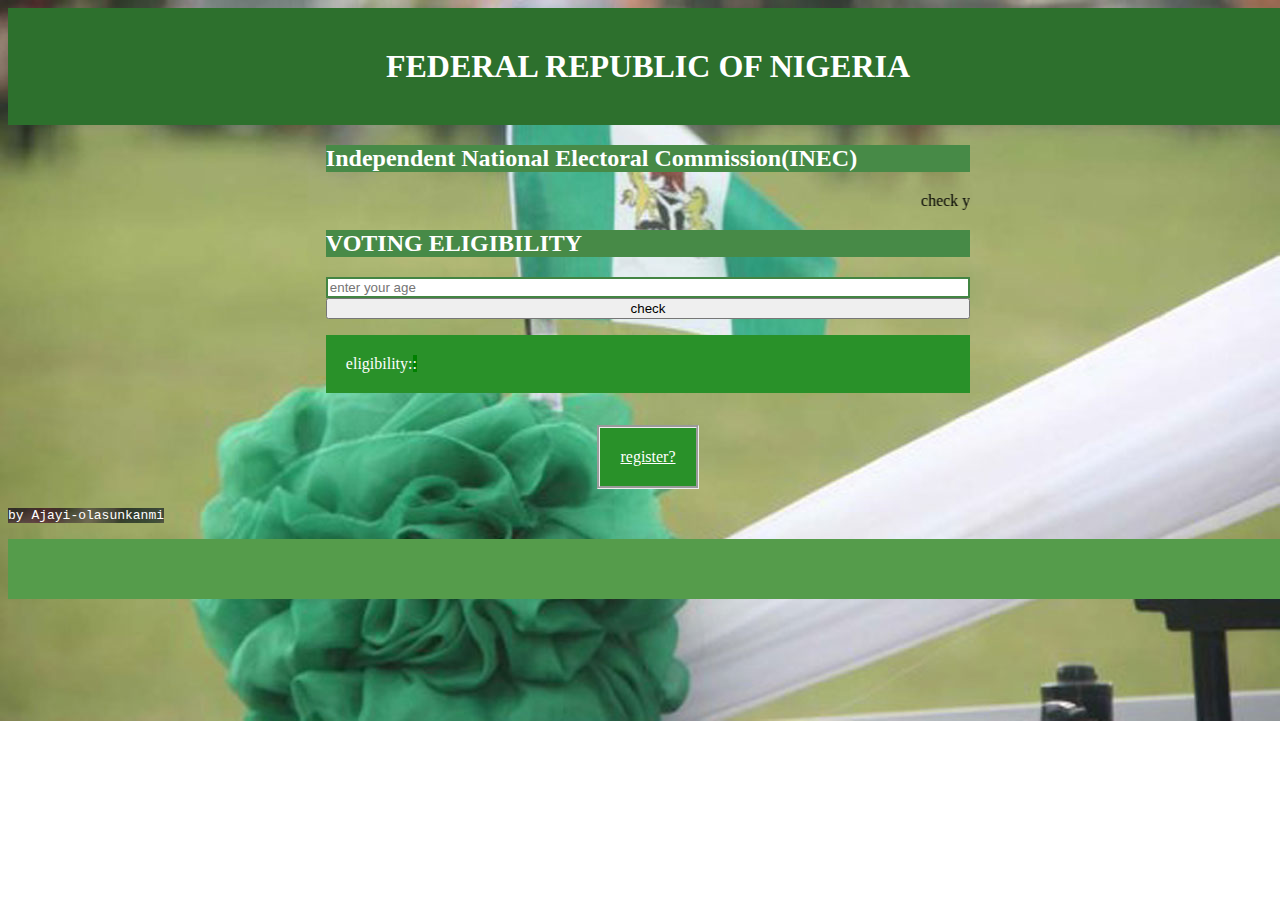
<file: index.html>
<!DOCTYPE html>
<html lang="en">
<head>
    <meta charset="UTF-8">
    <meta http-equiv="X-UA-Compatible" content="IE=edge">
    <meta name="viewport" content="width=device-width, initial-scale=1.0">
    <title>Document</title>
    <link rel="stylesheet" type="text/css" href="style.css">
    <script src="app.js"></script>
</head>
<body>
    
        <h1 class="header">FEDERAL REPUBLIC OF NIGERIA</h1>
    <div>
   <h2>Independent National Electoral Commission(INEC)</h2>
   <marquee>check your eligibility status before voting,The act of law 1996 says:voters must be more than 18yrs..</marquee>
    <h2>VOTING ELIGIBILITY</h2>
    <input id="age" placeholder="enter your age" type="number">
    <button onclick="myfunction()" class="btn">check</button>

    <p>eligibility:<span id="demo" >:</p>
        <div>
<p id="demo2" class="p2" style="color:white;"><a href="#fff">register?</a></p>
</div>
    </div>
    
<code>by Ajayi-olasunkanmi</code>
</div>
<p class="footer"></p>
</body>
</html>
</file>
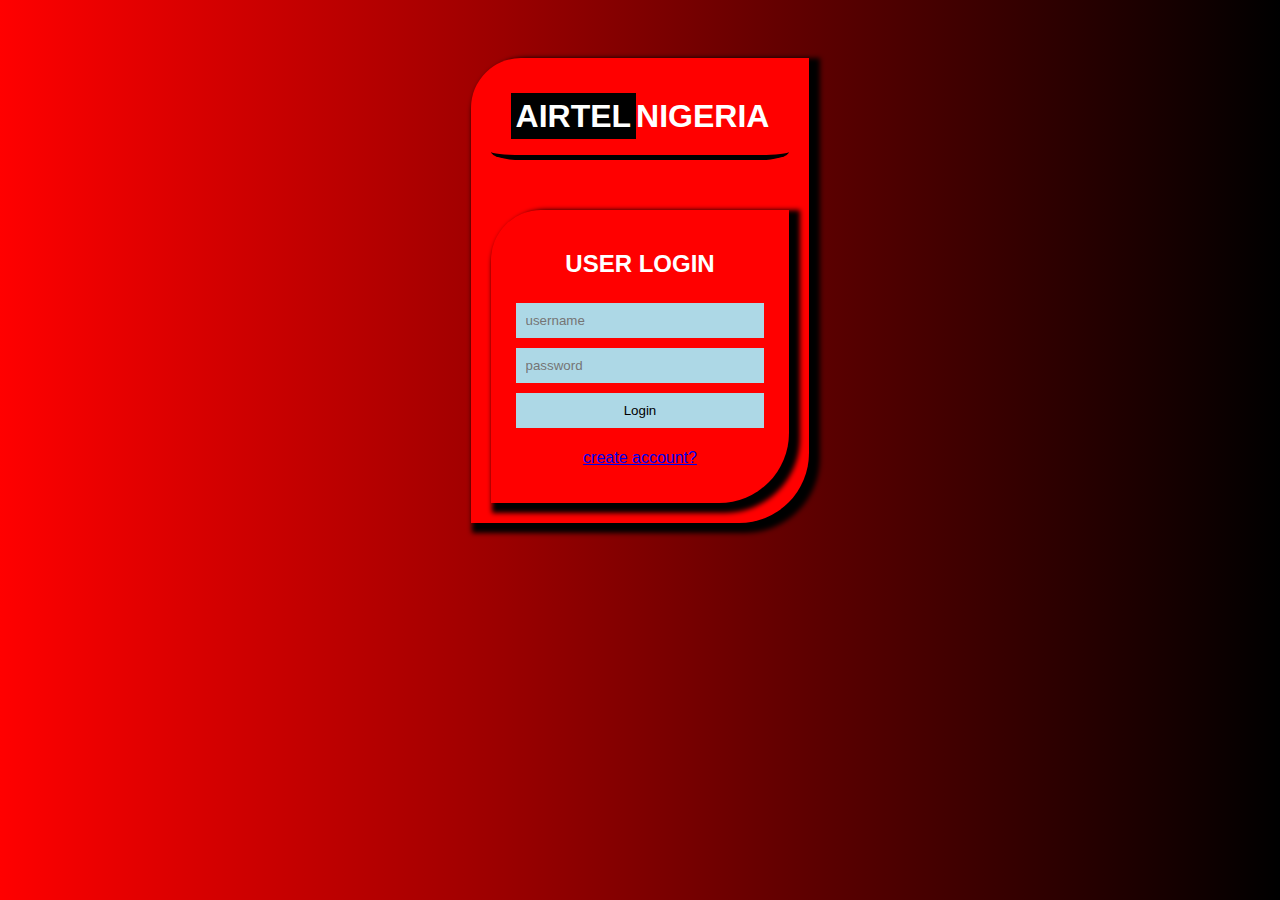
<file: Airtel.html>
<!DOCTYPE html>
<html lang="en">
<head>
    <meta charset="UTF-8">
    <meta http-equiv="X-UA-Compatible" content="IE=edge">
    <meta name="viewport" content="width=device-width, initial-scale=1.0">
    <title>Document</title>
</head>
<link rel ="stylesheet" type="text/css" href="Airtel.css">
<body>
<div>
    <H1><span>AIRTEL</span>NIGERIA</H1>
<div>
<form action="login.php" method="POST">
        <h2>USER LOGIN </h2>
    <input type="text" name="username" id="username" placeholder="username">
    <br>
    <input type="password" name="password" id="password" placeholder="password">
    <br>
    <input type="submit" value="Login" name="Login" >
    <p><a href="Airtel2.html" >create account?</a></p>
</form>
<p id="demo"></p>
</div>
</div>
<br>
<br>
<br>
<br>


</body>
</html>
</file>
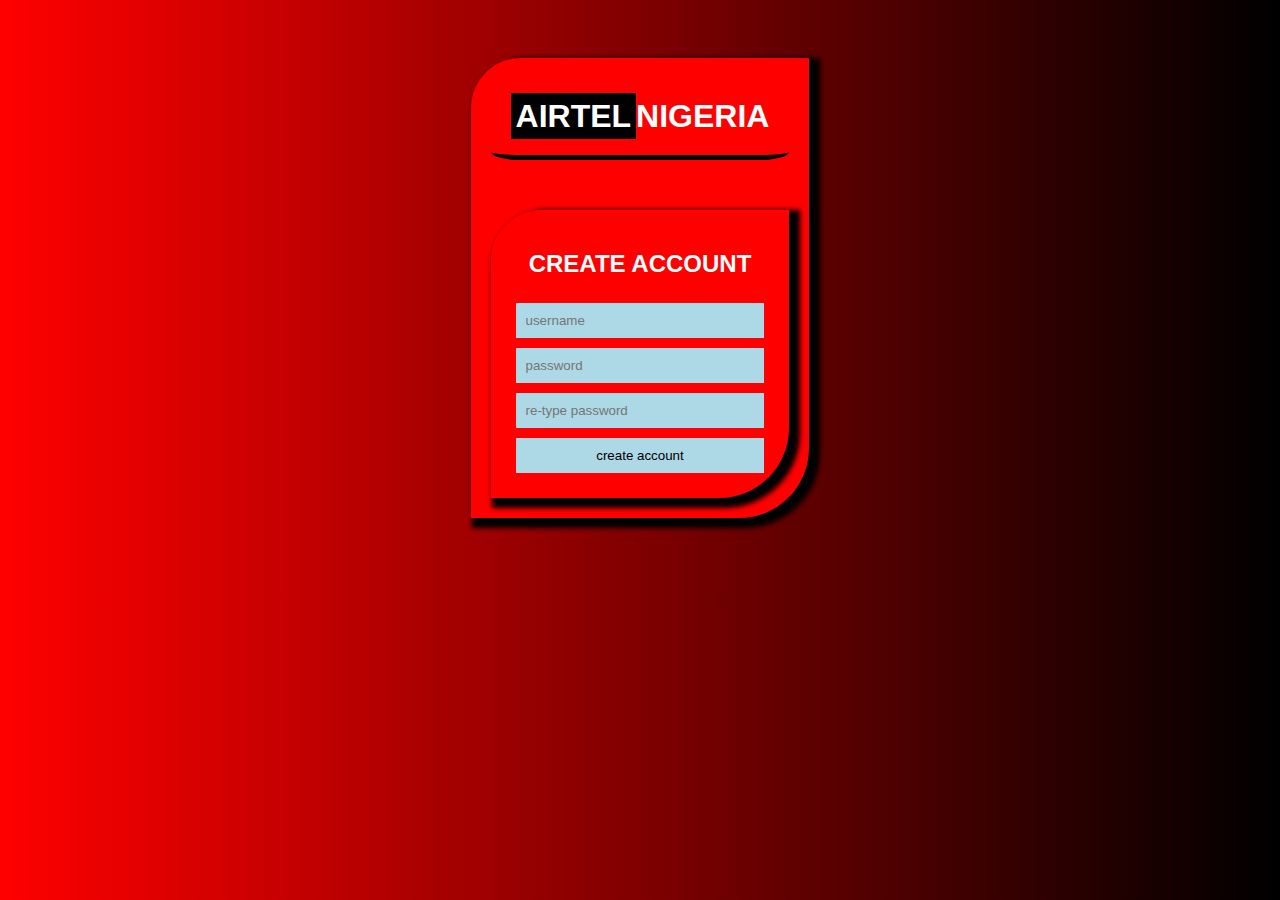
<file: Airtel2.html>
<!DOCTYPE html>
<html lang="en">
<head>
    <meta charset="UTF-8">
    <meta http-equiv="X-UA-Compatible" content="IE=edge">
    <meta name="viewport" content="width=device-width, initial-scale=1.0">
    <title>Document</title>
</head>
<link type="text/css" rel ="stylesheet" href="Airtel.css">
<body>
<div>
    <H1><span>AIRTEL</span>NIGERIA</H1>
<div>
<form autocomplete>
        <h2>CREATE ACCOUNT</h2>
    <input type="text" name="username" placeholder="username">
    <br>
    <input type="password" name="pwd" placeholder="password">
    <br>
    <input type="password" name="pwd" placeholder="re-type password">
    <br>
    <input type="submit" value="create account">
    
</form>
</div>
</div>
<br>
<br>
<br>
<br>


</body>
</html>
</file>
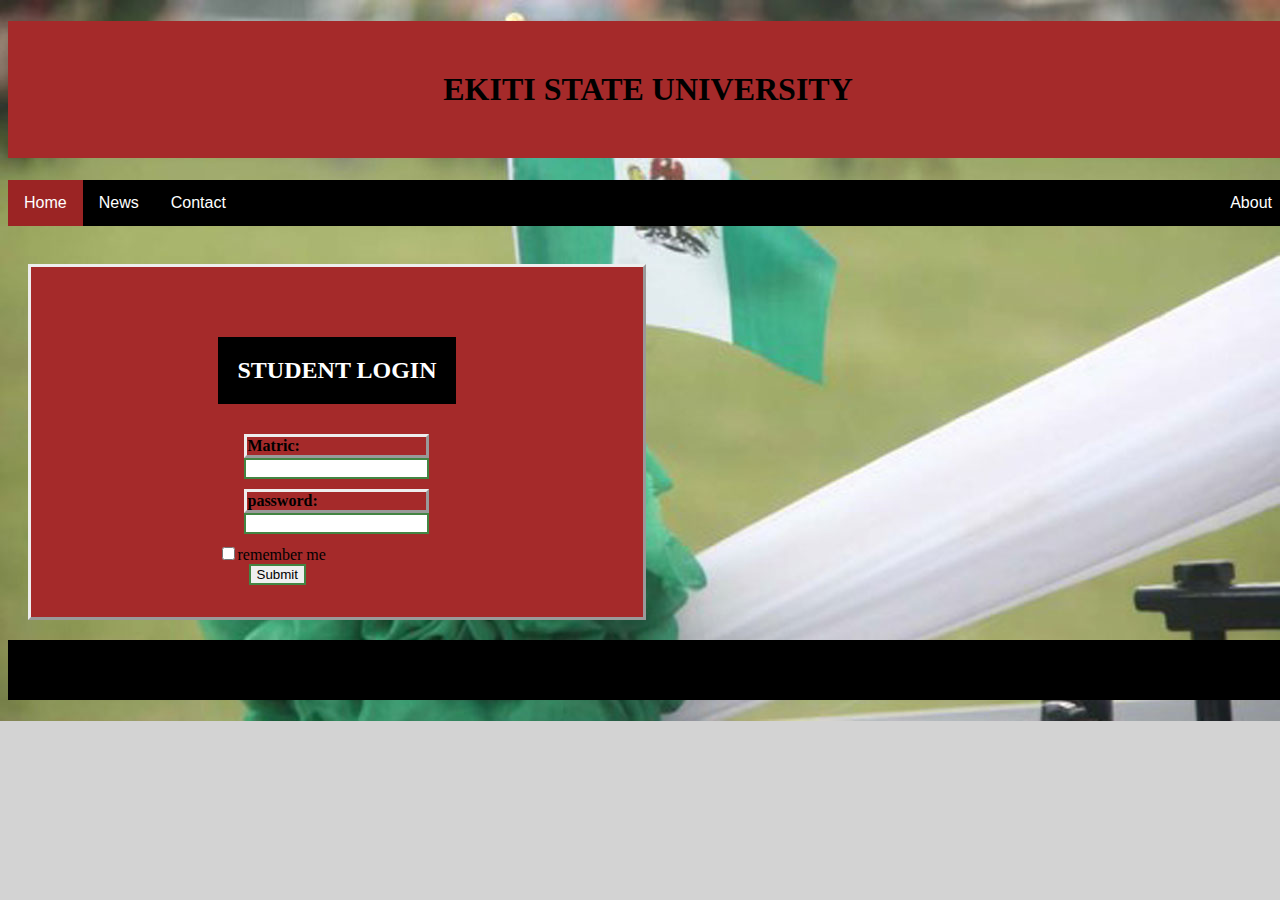
<file: gucky.html>
<!DOCTYPE html>
<html>
    <head> 
        <link href="style.css" rel="stylesheet" type="text/css">
        <meta name="viewport" content="width=device-width, initial-scale=1.0">
        <title>formee</title>
    </head>
    <style>
        
    input{
}
        label{border-style: outset;}
        body{display:block;margin:8px;background-color: lightgrey;}
        div{width:50%}
    
        .login-box{background-color: brown;max-width:40%;height:250px;margin:20px;padding:50px;border-style: outset;}
        .textbox{width:auto;margin:10px auto;}
        textarea{background-color: lightslategray;}
        .login-box h2{background-color: black;color:white;padding:20px;width:auto;}
        h1{text-align: center;background-color:brown;padding:50px;}
      ul{top:0;position:sticky;margin:0;padding:0;background-color: black;
overflow:hidden;list-style-type: none;} 
li{float:left;}
li a{padding:14px 16px;display:inline-block;text-align: center;color:white;font-family:arial;text-decoration: none;}
li a:hover{background-color: grey;}
.active{background-color: rgb(155, 36, 36);}
footer{background-color: black;padding:30px;}
    </style>
<body>
    <h1>EKITI STATE UNIVERSITY</h1>
    <ul>
       <li class="active"><a href="#hh">Home</a></li>
       <li><a href="#hh">News</a></li>
        <li><a href="#hh">Contact</a></li>
        <li style="float:right"><a href="#hh">About</a></li>
    </ul>
    <br>
        <div class="login-box">
            <h2>STUDENT LOGIN</h2>
            <form>
        <div class="textbox">
        <label for="matric" id="matric"><b>Matric:</b></label>
            <input type="text" id="username">
            </div>
            <div class="textbox">
            <label for="pwd" id="password"><b>password:</b></label>
            <input type="password" id="pwd">
        </div>
        <input type="checkbox" value="checked">remember me</input>
        <div>
            <input type="submit" id="submit" name="submit">
        </div>
    </form>
    </div>
    <footer></footer>
    </body>
</html>
</file>
<file: style.css>
body{
background-image:url("flow.jpg");
background-repeat: no-repeat;width:100%;
background-size: cover;}
.header{background-color: rgb(45, 112, 45);color:white;
text-align: center;padding: 40px;
margin:auto;}
    input{border:2px solid rgb(67, 133, 67);}
    .btn{background-color: none;}
span{color:white;background-color:green;text-shadow:2px 2px 55px black;}
    p{background-color:rgb(41, 145, 41);color:white;padding: 20px;}
    code{color:black;}
    a{color:white;}
    h2{background-color: rgb(71, 138, 71);color: white;}
    th{background-color: green;height:30px;}
    td{background-color: white;color:black;}
    .p2{border-style: groove;}
    div{display: grid;justify-content: center;align-items:center;}
    code{background-image:url("flow.jpg");color:white;}
    .footer{background-color:rgb(85, 156, 75);padding:30px;margin-bottom: 0;}
</file>
<file: Airtel.css>
*{box-sizing: border-box;}

body{display: grid;justify-content: center;
    align-items: center;
    background-image:linear-gradient(to right ,red ,black);
    font-family: -apple-system, BlinkMacSystemFont, 'Segoe UI', Roboto, Oxygen, Ubuntu, Cantarell, 'Open Sans', 'Helvetica Neue', sans-serif;}

div{position: static;
    margin-top: 50px;box-shadow:6px 5px 5px 5px black;
    border-style: none;border-top-left-radius: 50px;border-bottom-right-radius:70px;
text-align: center;background-color: red;padding: 20px;}


 span{border: 5px solid black;background-color: black;}


h1{color:white;background-color: red;margin:0;
    padding: 20px;border-bottom: 5px solid black;
border-radius: 10%;}

h2{color:white;}

/*styling inputs*/
input{padding: 10px;outline: none;width:100%;border:5px solid red;
background-color: lightblue;}

input:focus{background-color: whitesmoke;}
/*for smaller screens*/
@media (max-width: 320px) {
    body{font-size: 1vh;}

  input{width: 100%;}  

div{
    position: static;
    margin-top: 50px;box-shadow:6px 5px 5px 5px black;
    border-style: none;border-top-left-radius: 50px;
    border-bottom-right-radius:70px;
text-align: center;background-color: red;
padding: 20px;width:90%;margin-left: 10px;
}
</file>
